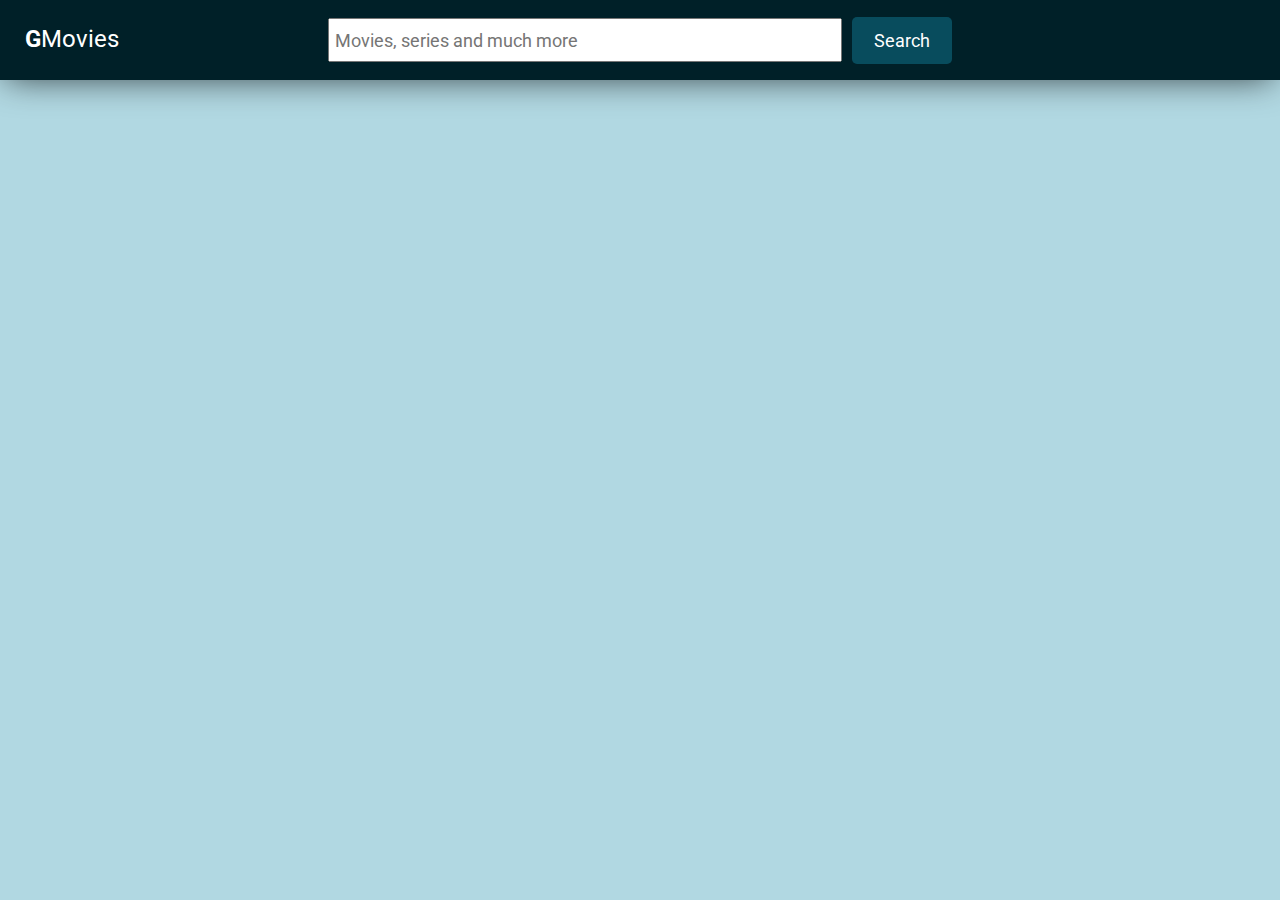
<file: index.html>
<!DOCTYPE html>
<html lang="en">

<head>
    <meta charset="UTF-8">
    <meta http-equiv="X-UA-Compatible" content="IE=edge">
    <meta name="viewport" content="width=device-width, initial-scale=1.0">

    <!-- Roboto font -->
    <link rel="preconnect" href="https://fonts.googleapis.com">
    <link rel="preconnect" href="https://fonts.gstatic.com" crossorigin>
    <link href="https://fonts.googleapis.com/css2?family=Roboto:wght@300&display=swap" rel="stylesheet">

    <!-- First page's CSS -->
    <link rel="stylesheet" href="./styles/index.css">

    <title>Document</title>
</head>

<body>
    <a class="logo" href="./index.html"><strong>G</strong>Movies</a>
    <nav>
        <input class="input" type="text" placeholder="Movies, series and much more" id="name">
        <button onclick="searchMovies()" class="search">Search</button>
    </nav>
    <main>
        <div id="main">
    </main>
</body>
<script type="text/javascript" src="./scripts/index.js"></script>

</html>
</file>
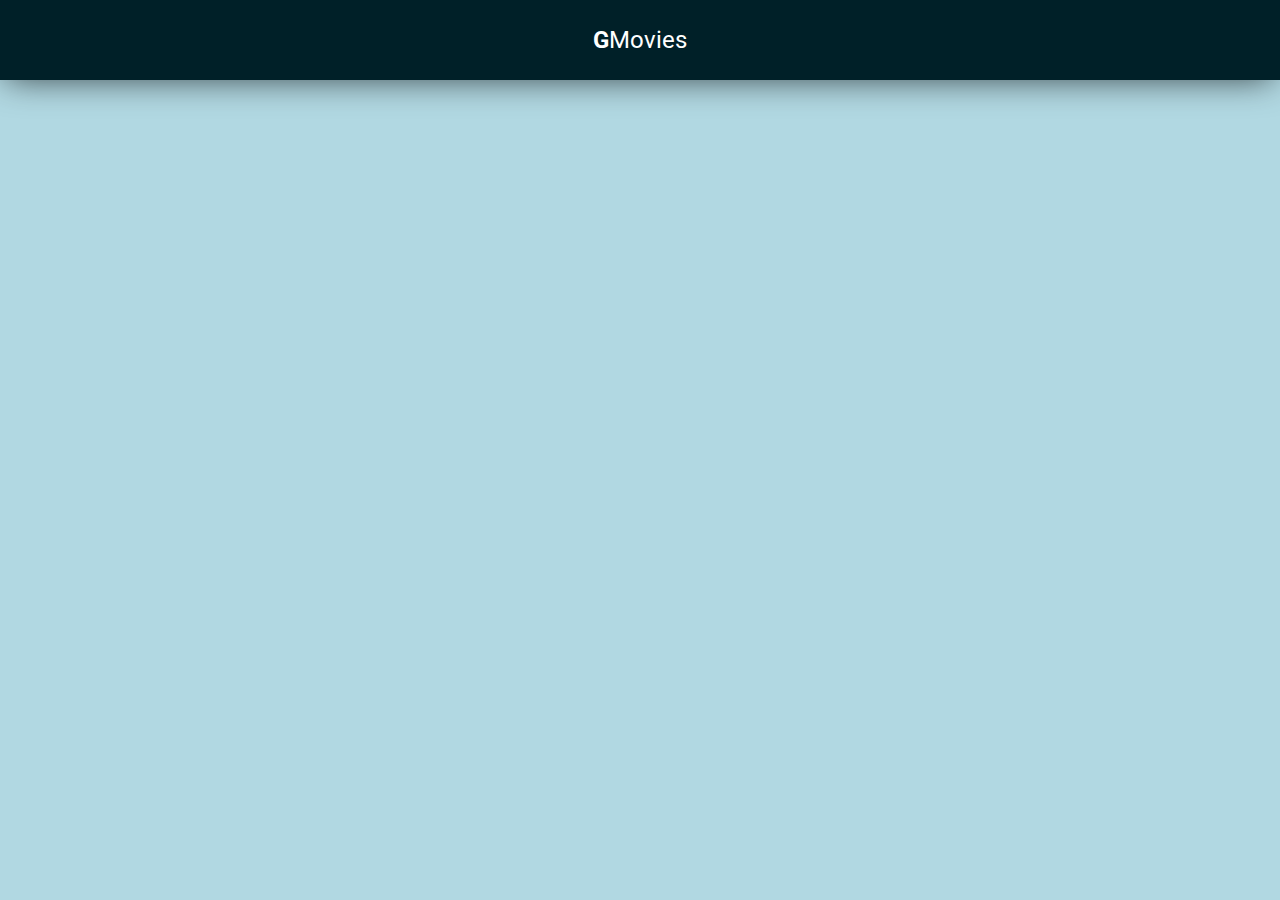
<file: details.html>
<!DOCTYPE html>
<html lang="en">

<head>
    <meta charset="UTF-8">
    <meta http-equiv="X-UA-Compatible" content="IE=edge">
    <meta name="viewport" content="width=device-width, initial-scale=1.0">

    <!-- Roboto font -->
    <link rel="preconnect" href="https://fonts.googleapis.com">
    <link rel="preconnect" href="https://fonts.gstatic.com" crossorigin>
    <link href="https://fonts.googleapis.com/css2?family=Roboto:wght@300&display=swap" rel="stylesheet">

    <!-- Second pages's CSS-->
    <link rel="stylesheet" href="./styles/details.css">

    <title>Document</title>
</head>

<body>
    <nav>
        <a class="logo" href="./index.html"><strong>G</strong>Movies</a>
    </nav>
    <main>
        <div id="main">

    </main>
    <script src="./scripts/details.js"></script>
</body>

</html>
</file>
<file: styles/index.css>
* {
    font-family: 'Roboto', sans-serif;
}

body {
    background-color: #b1d8e2;
    margin: 0px !important;
}

main {
    color: white;
    margin-top: 3rem;
    display: flex;
    justify-content: center;
    align-items: center;
}

.logo {
    padding: 25px;
    position: absolute;
    font-size: x-large;
    text-decoration: none;
    color: white;
}

nav {
    box-shadow: -1px 5px 34px -7px rgba(0, 0, 0, 0.72);
    height: 5rem;
    background-color: #002028;
    display: flex;
    justify-content: center;
    align-items: center;
}

.input {
    font-size: large;
    color: black;
    padding: 5px;
    height: 30px;
    width: 500px;
    outline: none;
}

.details {
    height: 40px;
    width: 90px;
    border: none;
    background-color: #084c5d;
    color: white;
    border-radius: 10px;
    margin-left: 10px;
}

.content {
    text-align: start;
    margin-left: -85px;
    padding: -100px;
}

.search {
    font-size: large;
    height: 47px;
    width: 100px;
    border: none;
    background-color: #084c5d;
    color: white;
    border-radius: 5px;
    margin-left: 10px;
}

.container {
    margin-bottom: 40px;
}

.movie {
    border-top: 2rem;
    padding-bottom: 10px;
    height: 550px;
    width: 400px;
    background-color: #002028;
    display: flex;
    justify-content: center;
    align-items: center;
    flex-direction: column;
    border-radius: 20px;
}

.under {
    height: 4rem;
    width: 95%;
    border-bottom-left-radius: 15px;
    border-bottom-right-radius: 15px;
}

.hate {
    display: flex;
    justify-content: space-around;
    align-items: center;

}

.title {
    max-width: 400px;
    text-align: center;
    display: flex;
    justify-content: center;
    align-items: center;
    flex-direction: column;
    margin: 5px;
}

img {
    width: 100%;
    height: 20rem;
}

@media only screen and (min-width: 1000px) {
    #main {
        display: grid;
        grid-template-columns: 400px 400px;
        grid-row: 2 2;
        grid-column-gap: 20px;
        grid-row-gap: 20px;

    }
}

@media only screen and (min-width: 1500px) {
    #main {
        display: grid;
        grid-template-rows: 400px 400px 400px;
        grid-template-columns: 400px 400px 400px;
        grid-column-gap: 20px;
        grid-row-gap: 200px;
    }
}

@media screen and (max-width: 900px) {
    .logo {
        display: none;
    }
}

@media screen and (max-width: 720px) {

    .input {
        font-size: small;
    }

    .search {
        font-size: small;
    }

}
</file>
<file: styles/details.css>
* {
    font-family: 'Roboto', sans-serif;
}

body {
    padding: 0;
    margin: 0;
    background-color: #b1d8e2;
}

a {
    color: white;
    text-decoration: none;
    font-size: x-large;
}

nav {
    box-shadow: -1px 5px 34px -7px rgba(0, 0, 0, 0.72);
    height: 5rem;
    background-color: #002028;
    display: flex;
    justify-content: center;
    align-items: center;
}

h1 {
    text-align: center;
}

.movie {
    margin: 50px auto auto;
    color: white;
    background-color: #002028;
    margin-top: 3rem;
    display: flex;
    justify-content: center;
    align-items: center;
    flex-direction: column;
}

.info {
    display: flex;
    justify-content: center;
    align-items: start;
    flex-direction: column;
    margin: 20px 0px 100px 50px;
    max-width: 550px;

}
</file>
